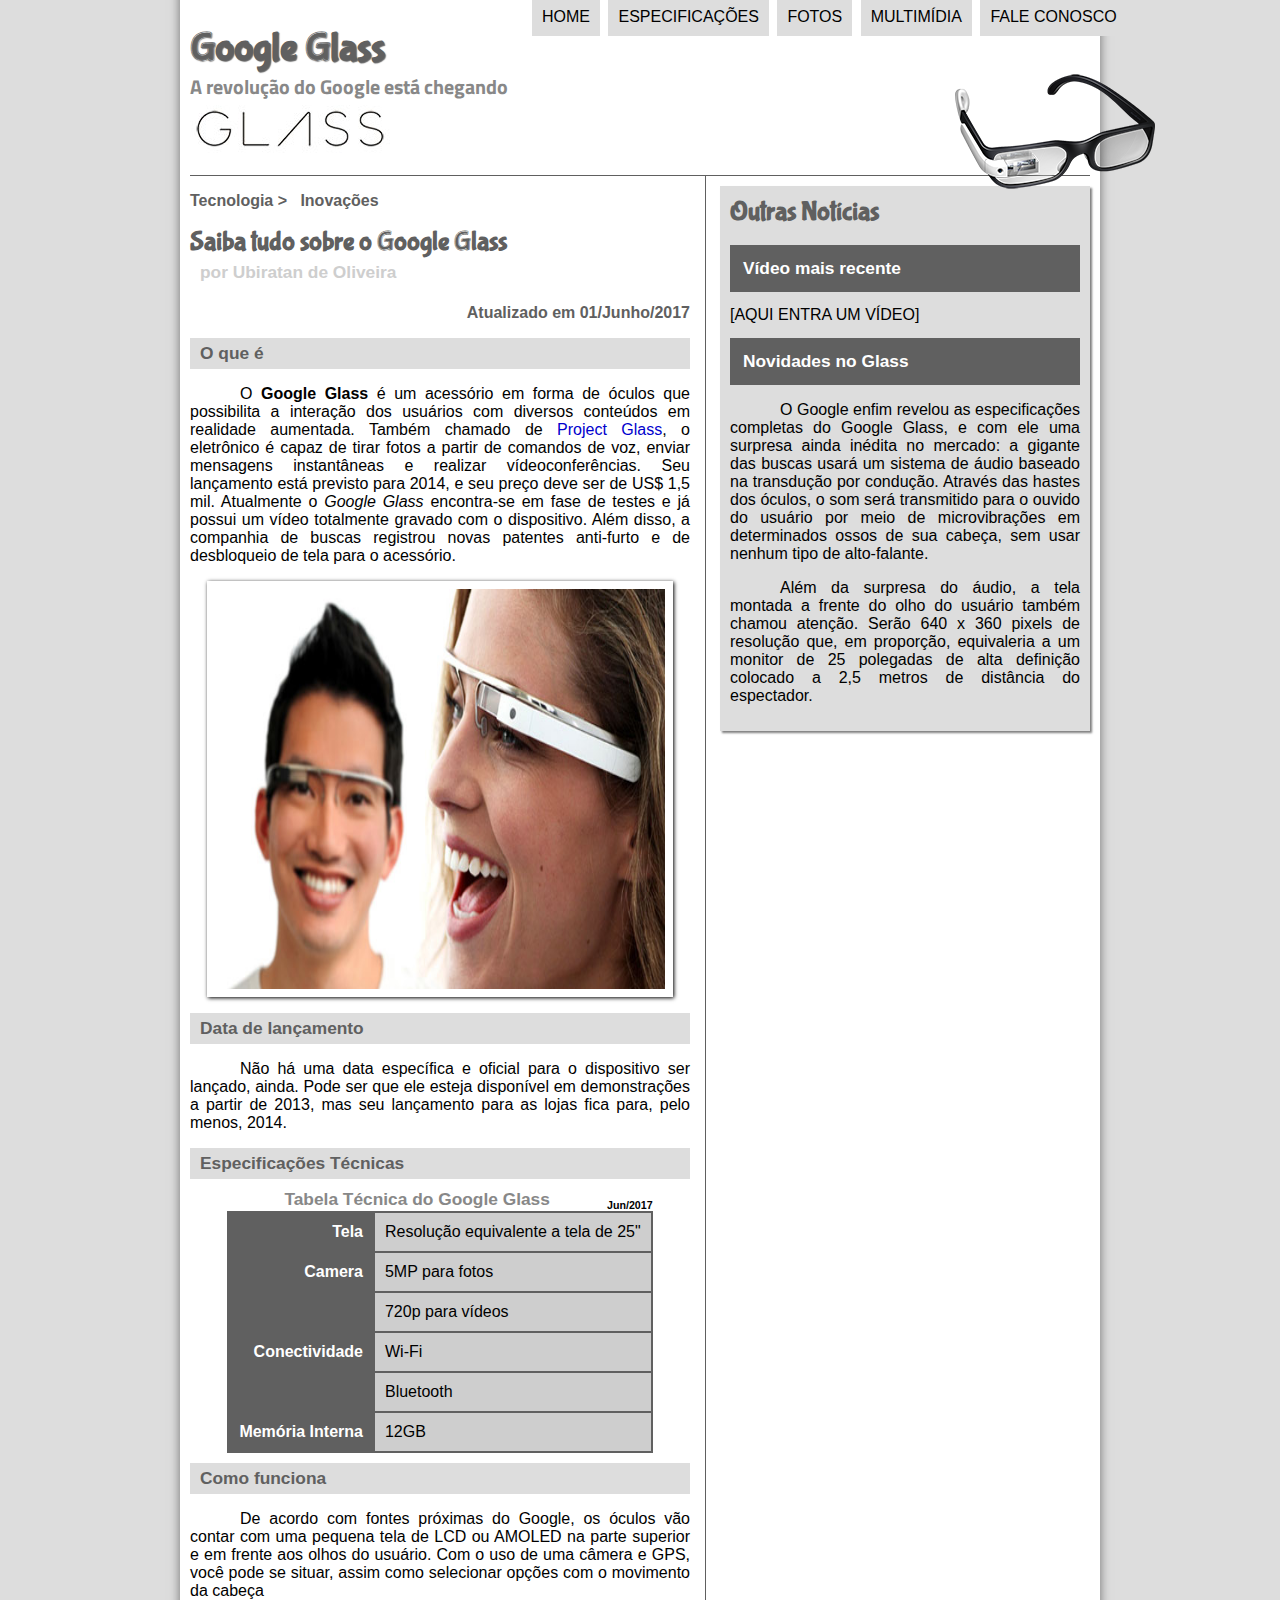
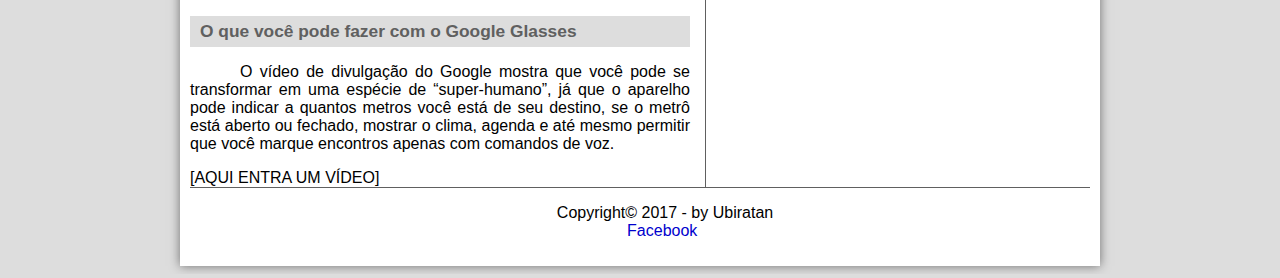
<file: HTML5/projeto-glass-html5/index.html>
<!DOCTYPR html>
<html lang="pt-br">

    <head>
        <meta charset="UTF8">
        <title>Tudo sobre Google Glass</title>
        <link rel="stylesheet" href="_css/estilo.css">
        <script language="javascript" src="_javascript/funcoes.js"></script>
    </head>
    <body>
        <div id="interface">

            <header id="cabecalho">
            <hgroup>
                <h1>Google Glass</h1>
                <h2>A revolução do Google está chegando</h2>
            </hgroup>
                <img  id="icone" src="_imagens/glass-oculos-preto-peq.png"/>
             <nav id="menu">
                <h1>Menu Principal</h1>
                <ul type="disk">
                     <li onmouseover="mudaFoto('_imagens/home.png')" onmouseout="mudaFoto('_imagens/glass-oculos-preto-peq.png')"><a href="index.html">Home</a></li></a>
                     <li onmouseover="mudaFoto('_imagens/especificacoes.png')" onmouseout="mudaFoto('_imagens/glass-oculos-preto-peq.png')"><a href="specs.html">Especificações</a></li>
                     <li onmouseover="mudaFoto('_imagens/fotos.png')" onmouseout="mudaFoto('_imagens/glass-oculos-preto-peq.png')"><a href="fotos.html">Fotos</a></li>
                     <li onmouseover="mudaFoto('_imagens/multimidia.png')" onmouseout="mudaFoto('_imagens/glass-oculos-preto-peq.png')"><a href="multimidia.html">Multimídia</a></li>
                     <li onmouseover="mudaFoto('_imagens/contato.png')" onmouseout="mudaFoto('_imagens/glass-oculos-preto-peq.png')"><a href="fale-conosco.html">Fale conosco</a></li>
                 </ul>
             </nav>
            </header>
            <section id="corpo">
                <article id="noticia-principal">

                    <header id="cabecalho-artigo">
                        <hgroup>
                            <h3>Tecnologia > &nbsp; Inovações</h3>
                            <h1>Saiba tudo sobre o Google Glass</h1>
                            <h2>por Ubiratan de Oliveira</h2>
                            <h3 class="direita">Atualizado em 01/Junho/2017</h3>
                        </hgroup>
                    </header>

                    <h2>O que é</h2>
                    <p>O <span style="font-weight: 900;">Google Glass</span> é um acessório em forma de óculos que possibilita a interação dos usuários com diversos conteúdos em realidade aumentada. Também chamado de <a href="https://www.google.com/glass/start/" target="_blank">Project Glass</a>, o eletrônico é capaz de tirar fotos a partir de comandos de voz, enviar mensagens instantâneas e realizar vídeoconferências. Seu lançamento está previsto para 2014, e seu preço deve ser de US$ 1,5 mil. Atualmente o <em>Google Glass</em> encontra-se em fase de testes e já possui um vídeo totalmente gravado com o dispositivo. Além disso, a companhia de buscas registrou novas patentes anti-furto e de desbloqueio de tela para o acessório.</p>

                    <figure class="foto-legenda">
                        <img src="_imagens/glass-quadro-homem-mulher.jpg"/>
                        <figcaption>
                            <h3>Google Glass</h3>
                            <p>Uma nova maneira de ver o mundo</p>
                        </figcaption>
                    </figure>

                    <h2>Data de lançamento</h2>
                    <p>Não há uma data específica e oficial para o dispositivo ser lançado, ainda. Pode ser que ele esteja disponível em demonstrações a partir de 2013, mas seu lançamento para as lojas fica para, pelo menos, 2014.</p>

                    <h2>Especificações Técnicas</h2>

                    <table id="tabelaspec">
                        <caption>Tabela Técnica do Google Glass <span>Jun/2017</span></caption>

                        <tr><td class="ce">Tela</td><td class="cd">Resolução equivalente a tela de 25"</td></tr>
                        <tr><td rowspan="2" class="ce">Camera</td><td class="cd"> 5MP para fotos</td></tr>
                        <tr><td class="cd">720p para vídeos</td></tr>
                        <tr><td rowspan="2" class="ce">Conectividade</td><td class="cd"> Wi-Fi</td></tr>
                        <tr><td class="cd">Bluetooth</td></tr>
                        <tr><td class="ce">Memória Interna</td><td class="cd"> 12GB</td></tr>
                    </table>
                    <h2>Como funciona</h2>
                    <p>De acordo com fontes próximas do Google, os óculos vão contar com uma pequena tela de LCD ou AMOLED na parte superior e em frente aos olhos do usuário. Com o uso de uma câmera e GPS, você pode se situar, assim como selecionar opções com o movimento da cabeça</p>

                    <h2>O que você pode fazer com o Google Glasses</h2>
                    <p>O vídeo de divulgação do Google mostra que você pode se transformar em uma espécie de “super-humano”, já que o aparelho pode indicar a quantos metros você está de seu destino, se o metrô está aberto ou fechado, mostrar o clima, agenda e até mesmo permitir que você marque encontros apenas com comandos de voz.</p>

                    [AQUI ENTRA UM VÍDEO]
                </article>
            </section>

            <aside id="lateral">
                <h1>Outras Notícias</h1>
                <h2>Vídeo mais recente</h2>

                [AQUI ENTRA UM VÍDEO]

                <h2>Novidades no Glass</h2>
                <p>O Google enfim revelou as especificações completas do Google Glass, e com ele uma surpresa ainda inédita no mercado: a gigante das buscas usará um sistema de áudio baseado na transdução por condução. Através das hastes dos óculos, o som será transmitido para o ouvido do usuário por meio de microvibrações em determinados ossos de sua cabeça, sem usar nenhum tipo de alto-falante.</p>

                <p>Além da surpresa do áudio, a tela montada a frente do olho do usuário também chamou atenção. Serão 640 x 360 pixels de resolução que, em proporção, equivaleria a um monitor de 25 polegadas de alta definição colocado a 2,5 metros de distância do espectador.</p>
            </aside>

            <footer id="rodape">
                <p>Copyright&copy; 2017 - by Ubiratan<br/><a href="https://www.facebook.com/bira.oliveira.319" Target="_blank">&nbsp&nbsp&nbsp&nbsp&nbsp&nbsp&nbsp&nbsp&nbsp&nbspFacebook</a></p>
            </footer>
        </div>
    </body>
</html>
</file>
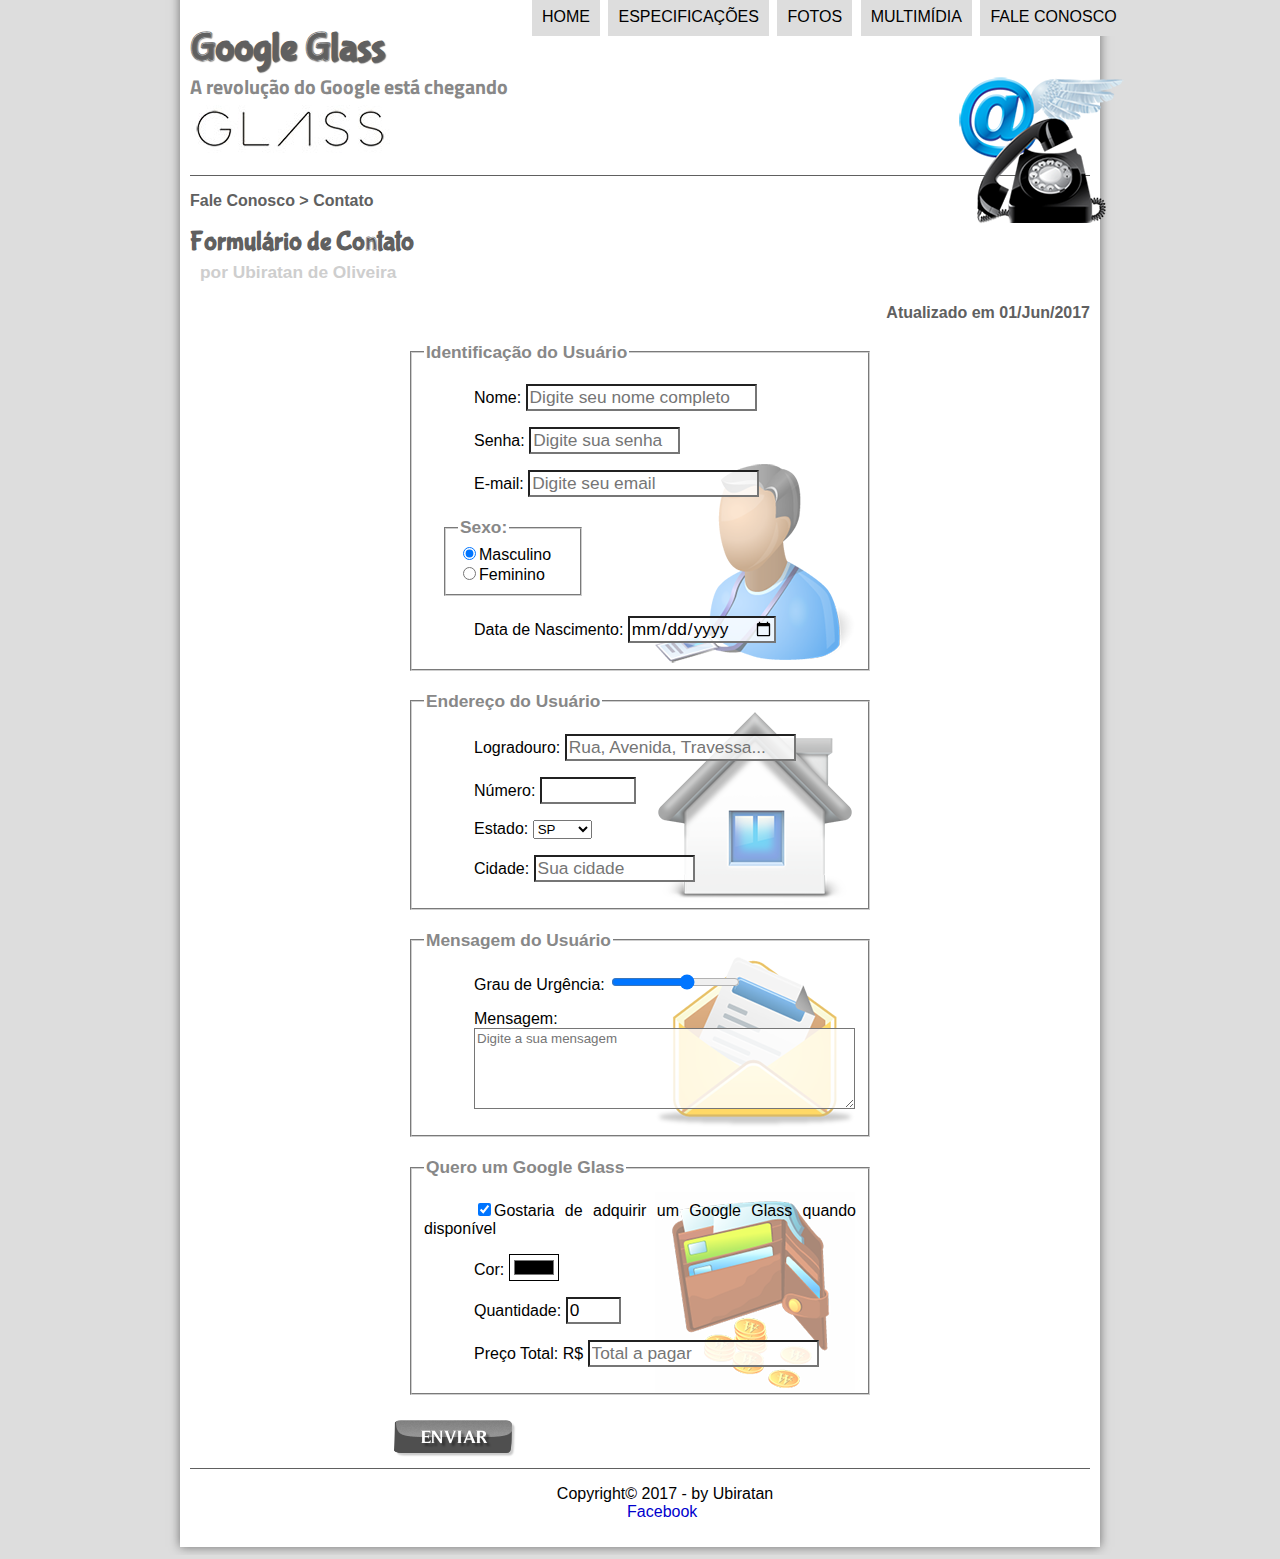
<file: HTML5/projeto-glass-html5/fale-conosco.html>
<!DOCTYPR html>
<html lang="pt-br">

    <head>
        <meta charset="UTF8">
        <title>Tudo sobre Google Glass</title>
        <link rel="stylesheet" href="_css/estilo.css">
        <link rel="stylesheet" href="_css/form.css">
        <script language="javascript" src="_javascript/funcoes.js"></script>
        <script>
            function calc_total(){
                var qtd = parseInt(document.getElementById('cQtd').value);
                    tot = qtd * 1500;
                    document.getElementById('cTot').value = tot;
            }
        </script>
    </head>
    <body>
        <div id="interface">

            <header id="cabecalho">
            <hgroup>
                <h1>Google Glass</h1>
                <h2>A revolução do Google está chegando</h2>
            </hgroup>
                <img  id="icone" src="_imagens/contato.png"/>
             <nav id="menu">
                <h1>Menu Principal</h1>
                <ul type="disk">
                     <li onmouseover="mudaFoto('_imagens/home.png')" onmouseout="mudaFoto('_imagens/contato.png')"><a href="index.html">Home</a></li></a>
                     <li onmouseover="mudaFoto('_imagens/especificacoes.png')" onmouseout="mudaFoto('_imagens/contato.png')"><a href="specs.html">Especificações</a></li>
                     <li  onmouseover="mudaFoto('_imagens/fotos.png')" onmouseout="mudaFoto('_imagens/contato.png')"><a href="fale-conosco.html"><a href="fotos.html">Fotos</a></li>
                     <li onmouseover="mudaFoto('_imagens/multimidia.png')" onmouseout="mudaFoto('_imagens/contato.png')"><a href="multimidia.html">Multimídia</a></li>
                     <li onmouseover="mudaFoto('_imagens/contato.png')" onmouseout="mudaFoto('_imagens/contato.png')">Fale conosco</a></li>
                 </ul>
             </nav>
            </header>

            <section id=corpo-full>
                <article id="noticia-principal">
                    <header id="cabecalho-artigo">
                        <hgroup>
                            <h3>Fale Conosco > Contato</h3>
                            <h1>Formulário de Contato</h1>
                            <h2>por Ubiratan de Oliveira</h2>
                            <h3 class="direita">Atualizado em 01/Jun/2017</h3>
                        </hgroup>
                    </header>
                </article>
            </section>

            <form method="post" id="fContato" action="mailto:Ubiratan.comp@outlook.com" oninput="calc_total();">
                <fieldset id="usuario">                        
                    <legend>Identificação do Usuário</legend>
                    <p><label for="cNome">Nome: </label><input type="text" name="tNome" id="cNome" size="20" maxlength="30" placeholder="Digite seu nome completo"/></p>
                    <p><label for="cSenha">Senha: </label><input type="password" name="tSenha" id="cSenha" size="12" maxlength="8" placeholder="Digite sua senha"/></p>
                    <p><label for="cEmail">E-mail: </label><input type="email" name="tEmail" id="cEmail" size="20" maxlength="40" placeholder="Digite seu email"/></p>
                    <fieldset id="sexo"><legend>Sexo: </legend>
                        <input type="radio" name="tSexo" id="cMasc" checked/><label for="cMasc">Masculino</label>
                        <input type="radio" name="tSexo" id="cFem"><label for="cFem">Feminino</label></fieldset>
                    <p><label for="cDataNasc">Data de Nascimento: </label><input type="date" name="tDataNasc" id="cDataNasc" size="25" maxlength="15" placeholder="Digite a sua data de nascimento"></p>
                </fieldset>

                <fieldset id="endereco">                
                    <legend>Endereço do Usuário</legend>
                    <p><label for="cRua"/>Logradouro: <input type="text" name="tRua" id="cRua" size="20" maxlength="80" placeholder="Rua, Avenida, Travessa..."/></p>
                    <p><label for="cNumero"/>Número: <input type="number" name="tNumero" id="cNumero" size="20"  min="0" max="30000" maxlength="40" /></p>
                    <p><label for="cEstado"/>Estado: <select type="state" id="cEstado">
                        <optgroup label="Região Sudeste">
                        <option>RJ</option>
                        <option selected>SP</option>
                        <option>MG</option>
                        </optgroup>
                        <optgroup label="Região Sul">
                        <option>PR</option>
                        <option>SC</option></select>
                        </optgroup>
                    </p>
                    <p><label for="cCidade"/>Cidade: <input type="text" name="tCidade" id="cCidade" size="13" maxlength="40" placeholder="Sua cidade" list="cidades"/>
                    <datalist id="cidades">
                        <option value="Rio de Janeiro"/>
                        <option value="Nova Iguaçu"/>
                        <option value="Niterói"/>
                        <option value="Belford Roxo"/>    
                    </datalist>  
                    </p>

                </fieldset>

                <fieldset id="mensagem">
                    <legend>Mensagem do Usuário</legend>
                    <p><label for="cUrg">Grau de Urgência: <input type="range" name="tUrg" id="cUrg" min="0" max="10" step="2"/></p>
                    <p><label for="cMsg">Mensagem:<textarea name="tMsg" id="cMsg" cols="45" rows="5" placeholder="Digite a sua mensagem"></textarea></p>
                </fieldset>

                <fieldset id="pedido">
                    <legend>Quero um Google Glass</legend>
                        <p><input type="checkbox" name="tPed" id="cPed" checked/><label for="cPed">Gostaria de adquirir um Google Glass quando disponível</label></p>
                        <p><label for="cCor">Cor: </label><input 
                       type="color" name="tCor" id="cCor" /></p>
                        <p><label for="cQtd">Quantidade: </label><input type="number" name="tQtd" id="cQtd" min="0" max="5" value="0"></p>
                        <p><label for="cTot">Preço Total: R$ </label><input type="text" name="tTol" id="cTot" placeholder="Total a pagar" readonly/></p>
                </fieldset>            

                <input type="image" name="tEnviar" src="_imagens/botao-enviar.png" />
             </form>

            <footer id="rodape">
                <p>Copyright&copy; 2017 - by Ubiratan<br/><a href="https://www.facebook.com/bira.oliveira.319" Target="_blank">&nbsp&nbsp&nbsp&nbsp&nbsp&nbsp&nbsp&nbsp&nbsp&nbspFacebook</a></p>
            </footer>
        </div>
    </body>
</html>
</file>
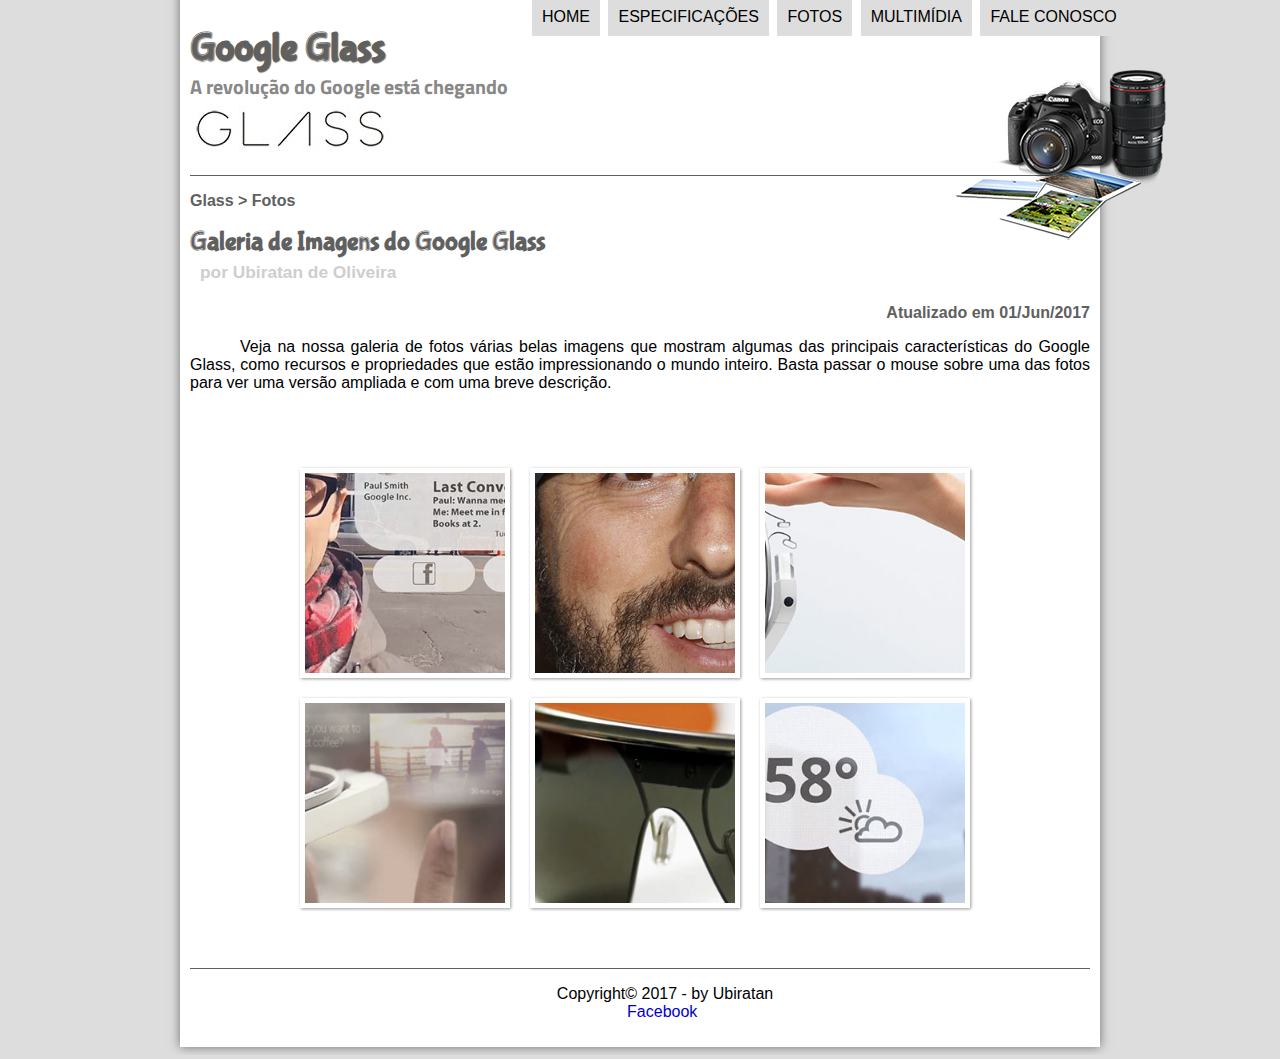
<file: HTML5/projeto-glass-html5/fotos.html>
<!DOCTYPR html>
<html lang="pt-br">

    <head>
        <meta charset="UTF8">
        <title>Tudo sobre Google Glass</title>
        <link rel="stylesheet" href="_css/estilo.css">
        <link rel="stylesheet" href="_css/fotos.css">
    </head>
    <script language="javascript" src="_javascript/funcoes.js"></script>
    <body>
        <div id="interface">

            <header id="cabecalho">
                <hgroup>
                    <h1>Google Glass</h1>
                    <h2>A revolução do Google está chegando</h2>
                </hgroup>
                    <img  id="icone" src="_imagens/fotos.png"/>
                 <nav id="menu">
                    <h1>Menu Principal</h1>
                    <ul type="disk">
                         <li onmouseover="mudaFoto('_imagens/home.png')" onmouseout="mudaFoto('_imagens/fotos.png')"><a href="index.html">Home</a></li></a>
                         <li onmouseover="mudaFoto('_imagens/especificacoes.png')" onmouseout="mudaFoto('_imagens/fotos.png')"><a href="specs.html">Especificações
                         </a></li>
                         <li onmouseover="mudaFoto('_imagens/fotos.png')" onmouseout="mudaFoto('_imagens/fotos.png')"><a href="fotos.html">Fotos</a></li>
                         <li onmouseover="mudaFoto('_imagens/multimidia.png')" onmouseout="mudaFoto('_imagens/fotos.png')"><a href="multimidia.html">Multimídia</a></li>
                         <li onmouseover="mudaFoto('_imagens/contato.png')" onmouseout="mudaFoto('_imagens/fotos.png')"><a href="fale-conosco.html">Fale conosco</a></li>
                     </ul>
                 </nav>
            </header>

            <section id="corpo-full">
                <article id="noticia-principal">
                    <header id="cabecalho-artigo">
                        <hgroup>
                            <h3>Glass > Fotos</h3>
                            <h1>Galeria de Imagens do Google Glass</h1>
                            <h2>por Ubiratan de Oliveira</h2>
                            <h3 class="direita">Atualizado em 01/Jun/2017</h3>
                        </hgroup>
                    </header>
                <p>Veja na nossa galeria de fotos várias belas imagens que mostram algumas das principais características do Google Glass, como recursos e propriedades que estão impressionando o mundo inteiro. Basta passar o mouse sobre uma das fotos para ver uma versão ampliada e com uma breve descrição.</p>
                </article>
            </section>

            <ul id="album-fotos">
                <li id="foto01"><span>Agenda e lembretes</span></li>
                <li id="foto02"><span>Sergey Brin usando o Glass</span></li>
                <li id="foto03"><span>Leve e compacto</span></li>
                <li id="foto04"><span>Sensação de uma tela de 50"</span></li>
                <li id="foto05"><span>Vários tipos de lente</span></li>
                <li id="foto06"><span>Informações importantes</span></li>
            </ul>

            <footer id="rodape">
                <p>Copyright&copy; 2017 - by Ubiratan<br/><a href="https://www.facebook.com/bira.oliveira.319" Target="_blank">&nbsp&nbsp&nbsp&nbsp&nbsp&nbsp&nbsp&nbsp&nbsp&nbspFacebook</a></p>
            </footer>
        </div>
    </body>
</html>
</file>
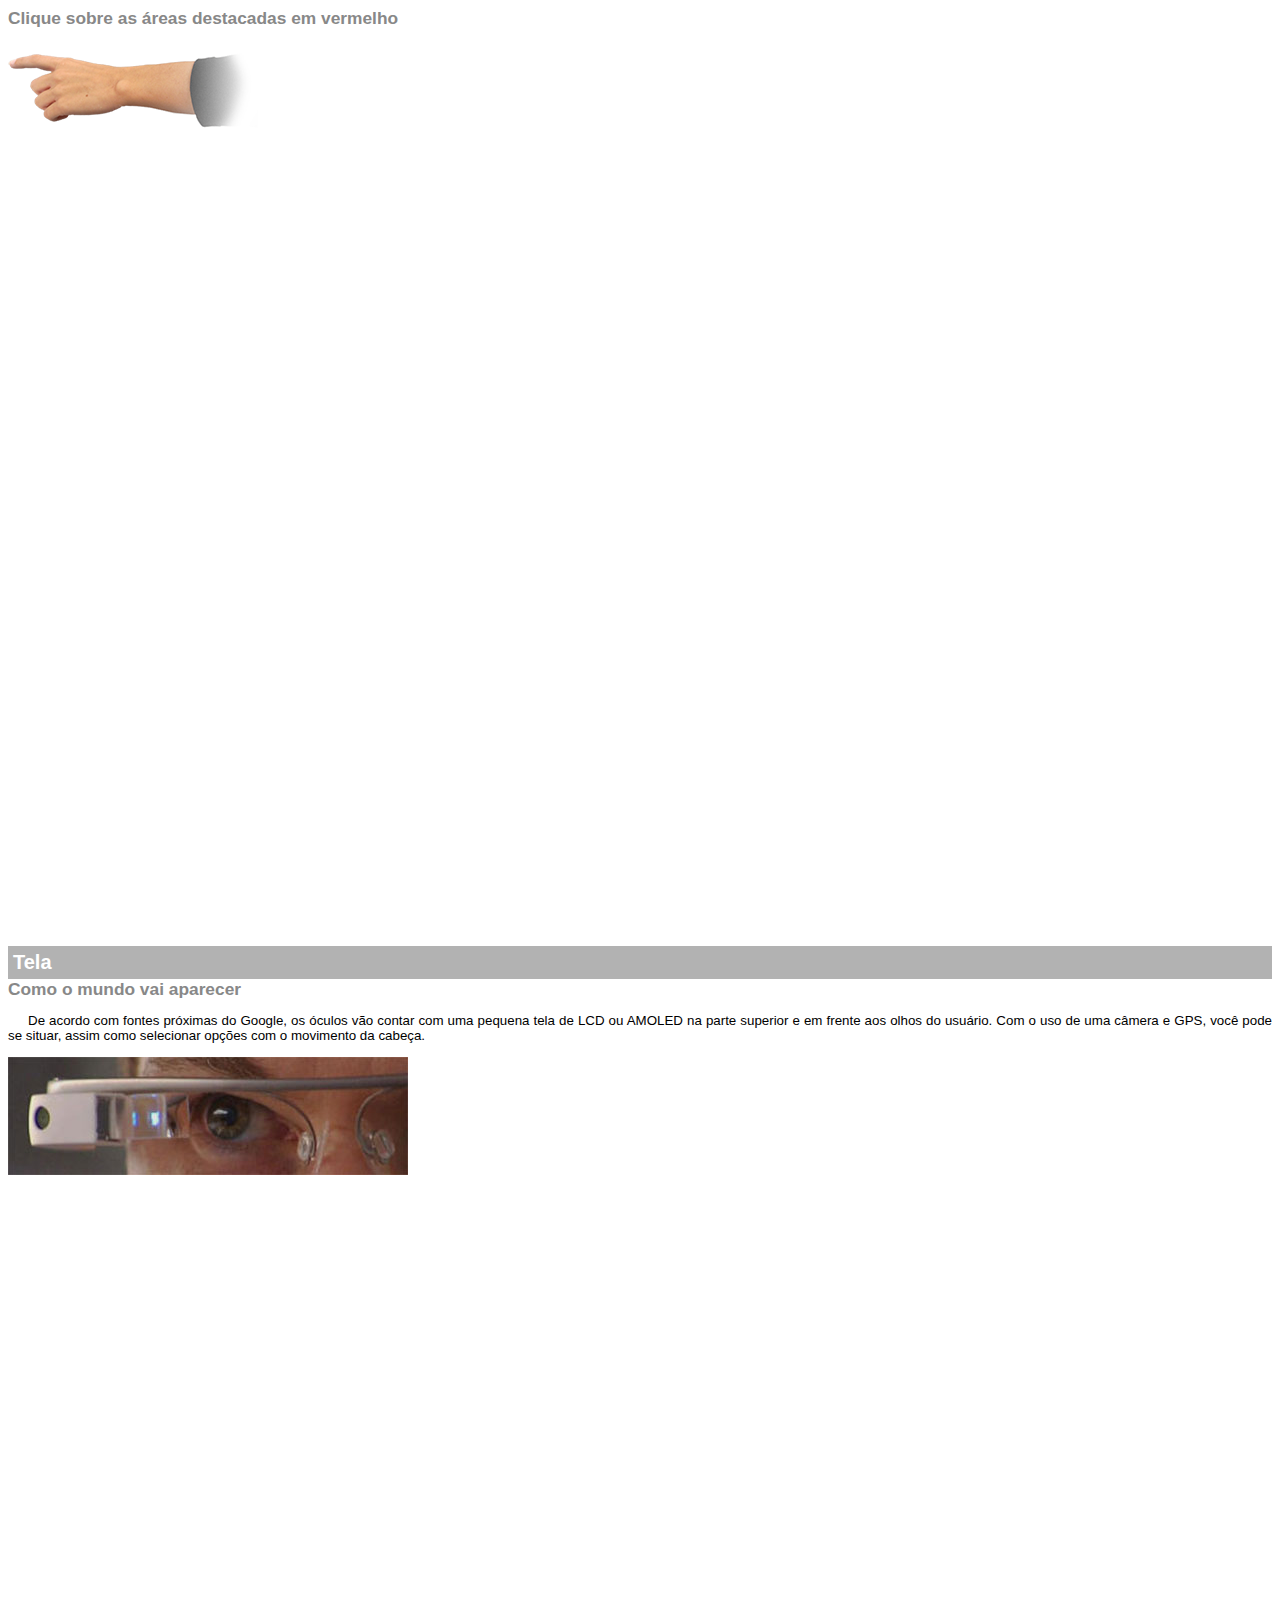
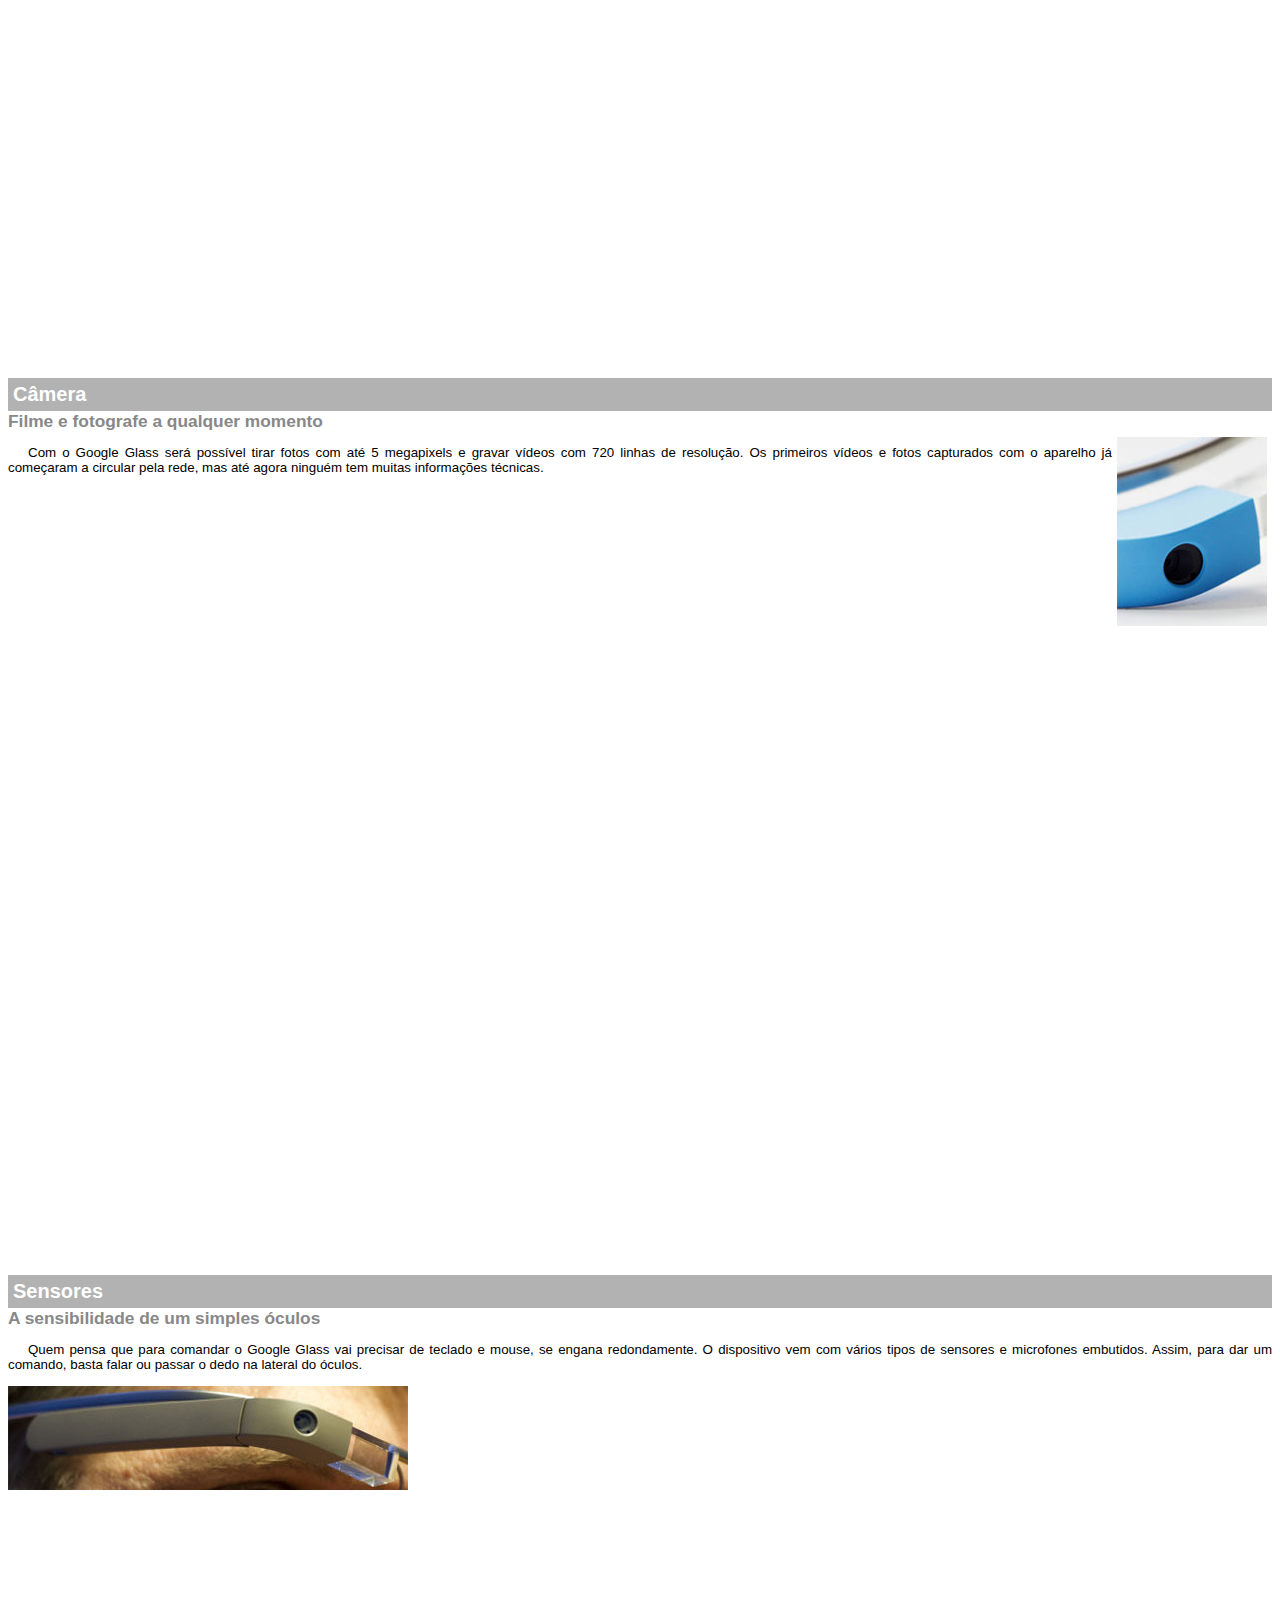
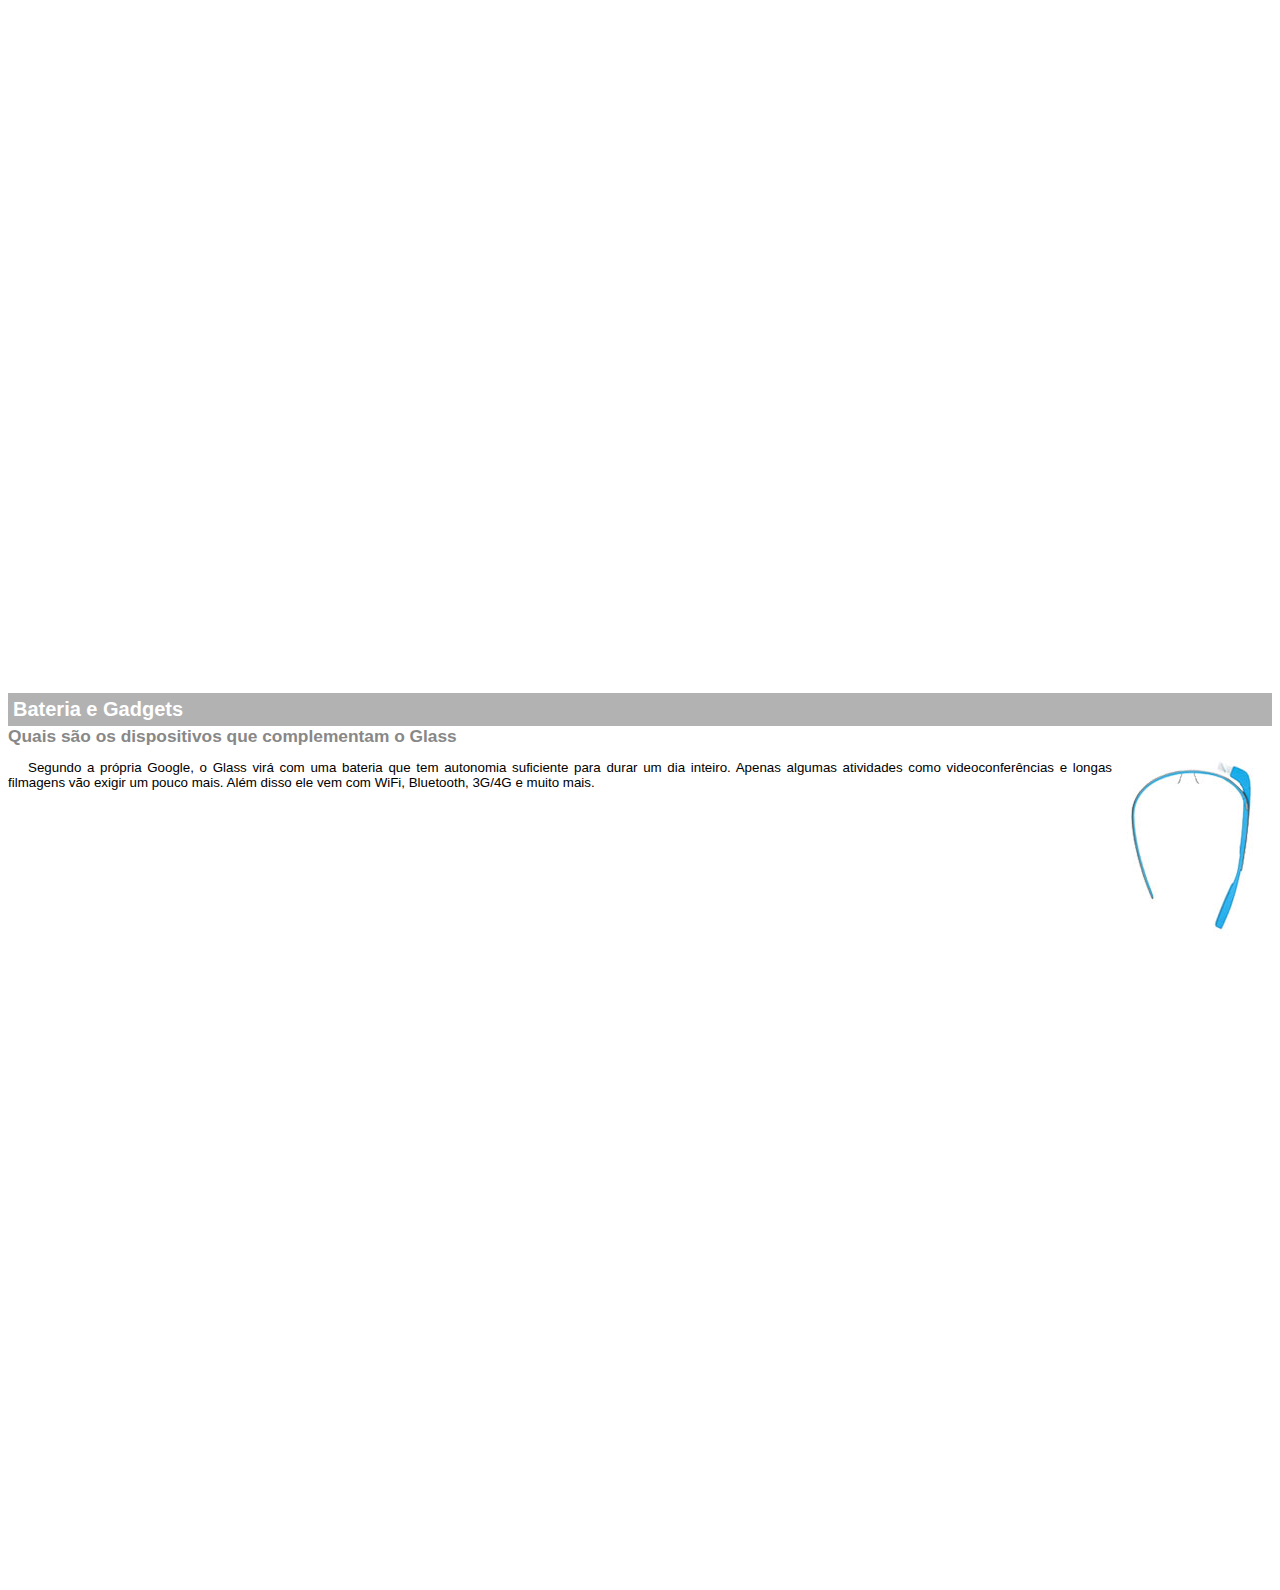
<file: HTML5/projeto-glass-html5/google-glass.html>
<!DOCTYPE html>

<html>
	<head>
		<meta charset="UTF-8" />
		<title>Informações sobre Google Glass</title>
		<style>	

			body{
				font-family: Arial, sans-serif;
				font-size: 10pt;
			/*	overflow: hidden; */
			}

			p{
				text-align: justify;
				text-indent: 20px;
			}

			article h1{
				font-size: 15pt;
				color: #ffffff;
				background-color: rgba(0,0,0, 0.3);
				padding: 5px;
				margin: 0px;
			}

			article h2{
				font-size: 13pt;
				color: #888888;
				margin: 0px;
			}

			article{
				margin-bottom: 800px;
			}

			img.img-dir{
				display: block;
				float: right;
				margin: 5px;
			}

		</style>	
	</head>
	
	<body>	
		<article id="topo">
		<header>
			<h2>Clique sobre as áreas destacadas em vermelho</h2>
		</header>
		<img src="_imagens/mao.png" alt="Mão apontando para a esquerda"/>
	</article>

	<article id="tela">
		<header>
			<h1>Tela</h1>
			<h2>Como o mundo vai aparecer</h2>
		</header>
		<p>De acordo com fontes próximas do Google, os óculos vão contar com uma pequena tela de LCD ou AMOLED na parte superior e em frente aos olhos do usuário. Com o uso de uma câmera e GPS, você pode se situar, assim como selecionar opções com o movimento da cabeça.</p>
		<img src="_imagens/det-tela.jpg" alt="Tela do Google Glass"/>
	</article>

	<article id="camera">
		<header>
			<h1>Câmera</h1>
			<h2>Filme e fotografe a qualquer momento</h2>
		</header>
		<img src="_imagens/det-camera.jpg" class="img-dir" alt="Câmera do Google Glass"/>
		<p>Com o Google Glass será possível tirar fotos com até 5 megapixels e gravar vídeos com 720 linhas de resolução. Os primeiros vídeos e fotos capturados com o aparelho já começaram a circular pela rede, mas até agora ninguém tem muitas informações técnicas.</p>
	</article>

	<article id="sensores">
		<header>
			<h1>Sensores</h1>
			<h2>A sensibilidade de um simples óculos</h2>
		</header>
		<p>Quem pensa que para comandar o Google Glass vai precisar de teclado e mouse, se engana redondamente. O dispositivo vem com vários tipos de sensores e microfones embutidos. Assim, para dar um comando, basta falar ou passar o dedo na lateral do óculos.</p>
		<img src="_imagens/det-touch.jpg" alt="Sensores do Google Glass"/>
	</article>

	<article id="gadgets">
		<header>
			<h1>Bateria e Gadgets</h1>
			<h2>Quais são os dispositivos que complementam o Glass</h2>
		</header>
		<img src="_imagens/det-bateria.jpg" class="img-dir" alt="Bateria e Gadgets do Google Glass"/>
		<p>Segundo a própria Google, o Glass virá com uma bateria que tem autonomia suficiente para durar um dia inteiro. Apenas algumas atividades como videoconferências e longas filmagens vão exigir um pouco mais. Além disso ele vem com WiFi, Bluetooth, 3G/4G e muito mais.</p>
	</article>
	</body>	
</html>
</file>
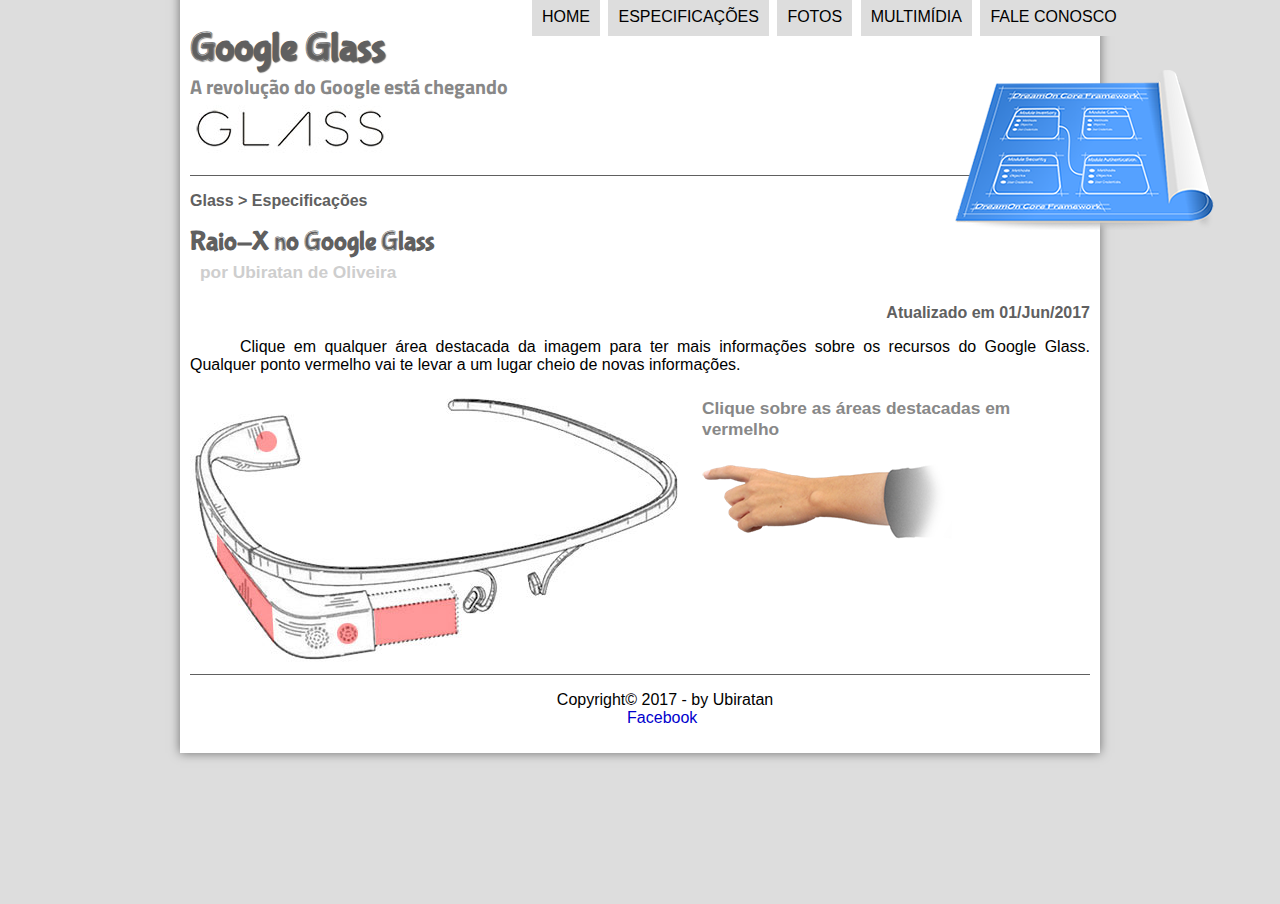
<file: HTML5/projeto-glass-html5/specs.html>
<!DOCTYPR html>
<html lang="pt-br">

    <head>
        <meta charset="UTF8">
        <title>Tudo sobre Google Glass</title>
        <link rel="stylesheet" href="_css/estilo.css"/>
        <link rel="stylesheet" href="_css/specs.css"/>
    </head>
    
    <body>
        <div id="interface">

            <header id="cabecalho">
            <hgroup>
                <h1>Google Glass</h1>
                <h2>A revolução do Google está chegando</h2>
            </hgroup>
                <img  id="icone" src="_imagens/especificacoes.png"/>
             <nav id="menu">
                <h1>Menu Principal</h1>
                <ul type="disk">
                     <li onmouseover="mudaFoto('_imagens/home.png')" onmouseout="mudaFoto('_imagens/especificacoes.png')"><a href="index.html">Home</a></li></a>
                     <li>Especificações</a></li>
                     <li onmouseover="mudaFoto('_imagens/fotos.png')" onmouseout="mudaFoto('_imagens/especificacoes.png')"><a href="fotos.html">Fotos</a></li>
                     <li onmouseover="mudaFoto('_imagens/multimidia.png')" onmouseout="mudaFoto('_imagens/especificacoes.png')"><a href="multimidia.html">Multimídia</a></li>
                     <li onmouseover="mudaFoto('_imagens/contato.png')" onmouseout="mudaFoto('_imagens/especificacoes.png')"><a href="fale-conosco.html">Fale conosco</a></li>
                 </ul>
             </nav>
    		</header>

                <section id="corpo-full">
                    <article id="noticia-principal">
                        <header id="cabecalho-artigo">
                            <hgroup>
                            <h3>Glass > Especificações</h3>
                            <h1>Raio-X no Google Glass</h1>
                            <h2>por Ubiratan de Oliveira</h2>
                            <h3 class="direita">Atualizado em 01/Jun/2017</h3>
                            </hgroup>
                        </header>
                            <p>Clique em qualquer área destacada da imagem para ter mais informações sobre os recursos do Google Glass. Qualquer ponto vermelho vai te levar a um lugar cheio de novas informações.</p>
                            <section id="conteudo">
                                <img src="_imagens/glass-esquema-marcado.jpg" usemap="#meumapa"/>
                                <map name="meumapa">
                                    <area shape="poly" coords="182, 218, 266, 207, 268, 242, 184, 255" href="google-glass.html#tela" target="janela"/> 
                                    <area shape="circle" coords="158, 243, 12" href="google-glass.html#camera" target="janela"/>  
                                    <area shape="poly" coords="28, 145, 82, 216, 83, 250, 27, 166" href="google-glass.html#sensores" target="janela"/>
                                    <area shape="circle" coords="77, 52.5, 12" href="google-glass.html#gadgets" target="janela"/>
                                </map>
                                <iframe src="google-glass.html" name="janela" id="frame-spec" frameborder="0" scrolling="no"></iframe>
                            </section>
                    </article>
                </section>

            <footer id="rodape">
                <p>Copyright&copy; 2017 - by Ubiratan<br/><a href="https://www.facebook.com/bira.oliveira.319" Target="_blank">&nbsp&nbsp&nbsp&nbsp&nbsp&nbsp&nbsp&nbsp&nbsp&nbspFacebook</a></p>
            </footer>
        </div>
    </body>
</html>
</file>
<file: HTML5/projeto-glass-html5/_css/estilo.css>
@charset "utf-8";
@import url('https://fonts.googleapis.com/css?family=Titillium+Web');
@font-face{
	font-family: 'FonteLogo';
	src: url("../_fonts/bubblegum-sans-regular.otf");
}

body{
	font-family: Arial, sans-serif;
	background-color: #dddddd;
	color: rgba(0, 0, 0 , 1);
}

div#interface{
	width: 900px;
	background-color: #ffffff;
	margin: -20px auto 0px auto;
	box-shadow: 0px 0px 10px rgba(0, 0, 0, 0.5);
	padding: 10px;
}


p{
	text-align: justify;
	text-indent: 50px;
}

a{
	color: #0000cd;
	text-decoration: none;
}
a:hover{
	text-decoration: underline;
}

header#cabecalho img#icone{
	position: absolute;
	left: 955px;
	top: 70;

}

header#cabecalho{
	border-bottom: 1px #606060 solid;
	height: 150px;
	background: url("../_imagens/glass-logo-peq.jpg") no-repeat 0px 80px;
}

header#cabecalho h1{
	font-family: 'FonteLogo', sans-serif;
	font-size: 30pt;
	color: #606060;
	text-shadow: 1px 1px 1px rgba(0 , 0 , 0, 0.6);
	padding: 0px;
	margin-bottom: 0px;
}

header#cabecalho h2{
	font-family: 'Titillium Web', sans-serif;
	color:#888888;
	font-size: 15pt;
	padding: 0px;
	margin-top: 0px;

}

/*Formatação de imagens com legenda*/

figure.foto-legenda{
	position: relative;
	width: 450;
	height: 400;
	margin-right: auto;
	margin-left: auto;
	border: 8px solid white;
	box-shadow: 1px 1px 4px black
}

figure.foto-legenda img{
	width: 100%;
	height: 100%;
}

figure.foto-legenda figcaption{
	opacity: 0;
	position: absolute;
	top: 0px;
	background-color: rgba(0,0,0, 0.4);
	color: white;
	width: 100%;
	height: 100%;
	padding: 10px;
	box-sizing: border-box;
	transition: opacity 2s;
}

figure.foto-legenda:hover figcaption{
	opacity: 1;
}

/*Formatação do menu*/
nav#menu{
	display: block;
}

nav#menu ul{
	list-style: none;
	text-transform: uppercase;
	position: absolute;
	top: -20px;
	left: 490px; 
}

nav#menu li{
	display: inline-block;
	background-color: #dddddd;
	padding: 10px;
	margin: 2px;
	-webkit-transition: background-color 1s;
    -moz-transition: background-color 1s;
    -ms-transition: background-color 1s;
    -o-transition: background-color 1s;
    transition: background-color 1s;
}

nav#menu li:hover{
	background-color: #606060;
}

nav#menu h1{
	display: none;
}

nav#menu a{
	color: #000000;
	text-decoration: none;
}

nav#menu a:hover{
	color: #ffffff;
	text-decoration: underline;
}

section#corpo{
	display: block;
	width: 500px;
	float: left;
	border-right: 1px solid #606060;
	padding-right: 15px;
}

article#noticia-principal h2{
	font-size: 13pt;
	color: #606060;
	background-color: #dddddd;
	padding: 5px 0px 5px 10px;
	margin: 10px 0px 10px 0px;
}

header#cabecalho-artigo h1{
	font-family: 'FonteLogo', sans-serif;
	font-size: 20pt;
	color: #606060;
	margin-bottom: 0px;
	margin-top: 0px;
}

header#cabecalho-artigo h2{
	font-size: 13pt;
	color: #cecece;
	background-color: #ffffff;
	margin: 0px;
}

header#cabecalho-artigo h3{
	font-size: 12pt;
	color: #606060;
}

.direita{
	text-align: right;
}

table#tabelaspec{
	border: 1px solid #606060;
	border-spacing: 0px;
	margin-left: auto;
	margin-right: auto;
}

table#tabelaspec td{
	border: 1px solid #606060;
	padding: 10px;
	text-align: center;
	vertical-align: middle;
}

table#tabelaspec td.ce{
	color: #ffffff;
	background: #606060;
	vertical-align: top;
	font-weight: bold;
	text-align: right;
}

table#tabelaspec td.cd{
	background-color: #cecece;
	text-align: left;
}

table#tabelaspec caption{
	color: #888888;
	font-size: 13pt;
	font-weight: bolder;
}

table#tabelaspec caption span{
	display: block;
	float: right;
	color: #000000;
	font-size: 8pt;
	margin-top: 10px;
}

aside#lateral{
	display: block;
	width: 350px;
	float: right;
	background-color: #dddddd;
	padding: 10px;
	margin-top: 10px;
	box-shadow: 2px 2px 2px rgba(0,0,0, 0.5);
}

aside#lateral h1{
	font-family: 'FonteLogo', sans-serif;
	font-size: 20pt;
	color: #606060;
	margin-top: 0px;
}

aside#lateral h2{
	background-color: #606060;
	font-size: 13pt;
	color: #ffffff;
	padding: 13px;
}

footer#rodape {
	clear: both;
	border-top: 1px solid #606060;
}

footer#rodape p{
	text-align: center;
}

footer#rodape a{
	color: #0000cd;
	text-align: center;
	text-decoration: none;
}
</file>
<file: HTML5/projeto-glass-html5/_css/form.css>
@charset "UTF-8";

form{
	width: 500px;
	margin: auto;
}

input{
	font-family: sans-serif;
	font-weight: normal;
	font-size: 13pt;
	background-color: rgba(255, 255, 255, 0.8);
}

textarea{
	font-family: sans-serif;
	font-weight: normal;
	font-size: 10pt;
	margin: auto auto auto 50px;
	background-color: rgba(255, 255, 255, 0.8);
}

input:hover, textarea:hover{
	background-color: rgba(00, 00, 00, 0.1);
}

legend{
	color: #888888;
	font-weight: bold;
	font-size: 13pt;
	font-family: sans-serif;
}

fieldset{
	border-color: #cecece;
	margin: 20px;
}

fieldset#sexo{
	width: 110px;
}

fieldset#usuario{
	background: url("../_imagens/icone-contato.png") no-repeat 95% 95%
}

fieldset#endereco{
	background: url("../_imagens/icone-endereco.png") no-repeat 95% 95%;
}

fieldset#mensagem{
	background: url("../_imagens/icone-mensagem.png") no-repeat 95% 95%
}

fieldset#pedido{
	background: url("../_imagens//icone-pagamento.png") no-repeat 95% 95%;
}
</file>
<file: HTML5/projeto-glass-html5/_css/fotos.css>
@charset "UTF-8";

ul#album-fotos{
	width: 700px;
	margin: auto auto auto 50px;
	padding: 50px;
	overflow: hidden;
	list-style: none;
}

ul#album-fotos li{
	float: left;
	width: 200px;
	height: 200px;
	margin: 10px;
	border: 5px solid white;
	background-color: #ffffff;
	box-shadow: 1px  1px 3px rgba(0, 0 ,0 , 0.4);
	-webkit-transition: all 0.4s ease-in;

}

ul#album-fotos li span{
	opacity: 0;
	color: #ffffff;
	text-shadow: 1px 1px 1px #000000;
	background-color: rgba(0 , 0 , 0, 0.3);
	font-size: 9pt;
	line-height: 370px;
	padding: 5px;
}

ul#album-fotos li:hover{
	-webkit-transform: scale(1.5);
}

ul#album-fotos li:hover span{
	opacity: 1;
}


ul#album-fotos li#foto01{
	background: url('../_imagens/galeria-01.jpg') no-repeat;
	background-position: 50% 50%;
	background-size: 400px 400px;
	background-color: #ffffff;
}
ul#album-fotos li#foto01:hover{
	background-position: 0px 0px;
	background-size: 200px 200px;
}

ul#album-fotos li#foto02{
	background: url('../_imagens/galeria-02.jpg') no-repeat;
	background-position: 50% 50%;
	background-size: 400px 400px;
	background-color: #ffffff;
}
ul#album-fotos li#foto02:hover{
	background-position: 0px 0px;
	background-size: 200px 200px;
}

ul#album-fotos li#foto03{
	background: url('../_imagens/galeria-03.jpg')no-repeat;
	background-position: 50% 50%;
	background-size: 400px 400px;
	background-color: #ffffff;
}
ul#album-fotos li#foto03:hover{
	background-position: 0px 0px;
	background-size: 200px 200px;
}

ul#album-fotos li#foto04{
	background: url('../_imagens/galeria-04.jpg')no-repeat;
	background-position: 50% 50%;
	background-size: 400px 400px;
	background-color: #ffffff;
}
ul#album-fotos li#foto04:hover{
	background-position: 0px 0px;
	background-size: 200px 200px;
}

ul#album-fotos li#foto05{
	background: url('../_imagens/galeria-05.jpg')no-repeat;
	background-position: 50% 50%;
	background-size: 400px 400px;
	background-color: #ffffff;
}
ul#album-fotos li#foto05:hover{
	background-position: 0px 0px;
	background-size: 200px 200px;
}

ul#album-fotos li#foto06{
	background: url('../_imagens/galeria-06.jpg')no-repeat;
	background-position: 50% 50%;
	background-size: 400px 400px;
	background-color: #ffffff;
}
ul#album-fotos li#foto06:hover{
	background-position: 0px 0px;
	background-size: 200px 200px;
}
</file>
<file: HTML5/projeto-glass-html5/_css/specs.css>
@charset "UTF-8";

section#conteudo{
	width: 1000px;
	margin: auto;
}

iframe#frame-spec{
	width: 380px;
	height: 280px;
	border: none;
/*	overflow: hidden; */
}

iframe#frame-spec::-webkit-scrollbar{
	display: none;
}
</file>
